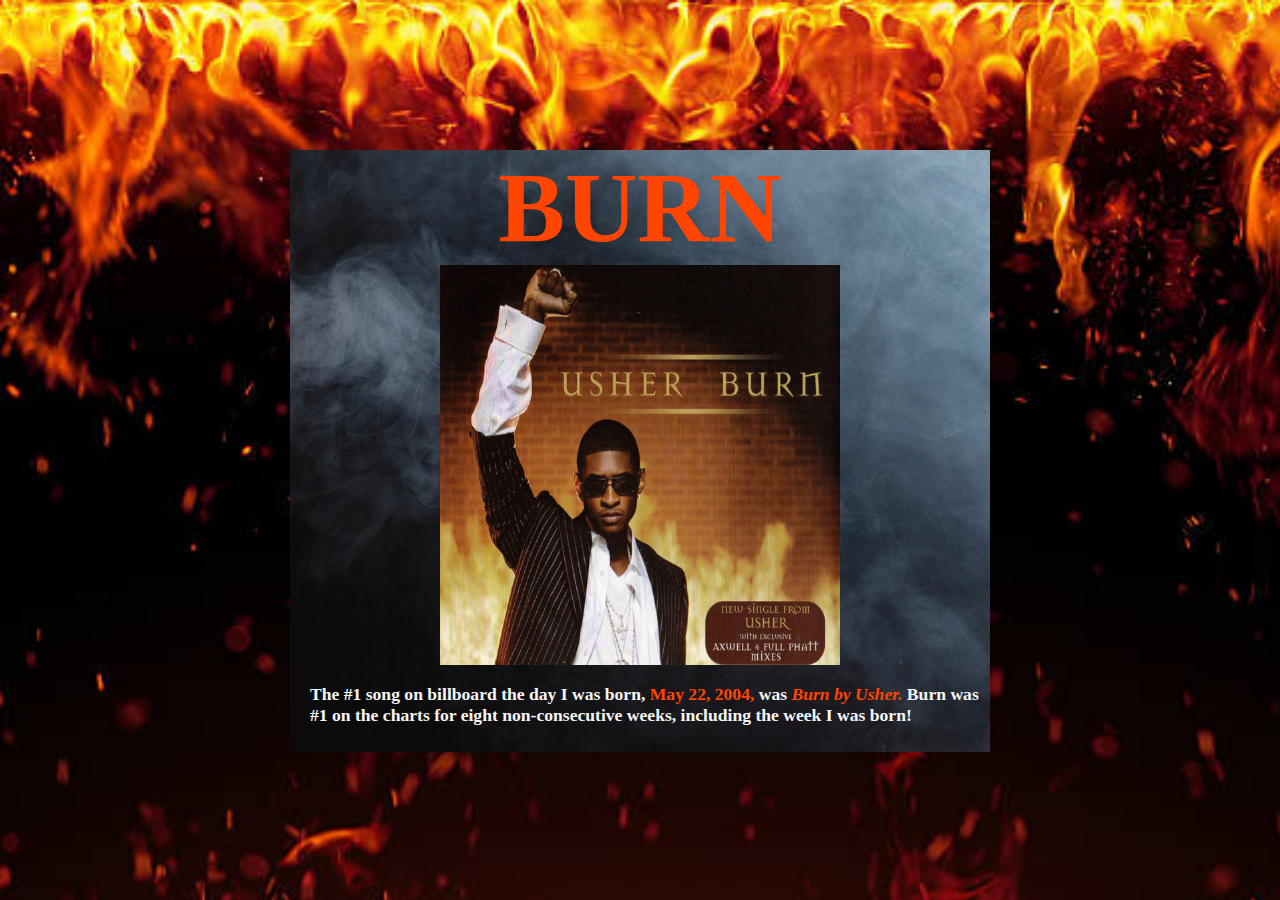
<file: birthdayparty.html>
<!DOCTYPE html>
<html lang="en">
<head>
    <meta charset="UTF-8">
    <title>Birthday Party</title>
    <link rel="stylesheet" href="birthdayparty.css">
</head>

<div id="wrapper">
<body>
    <h1>BURN</h1>
    <img src="burn.jpg" alt="Burn Album Cover">
    <h2>The #1 song on billboard the day I was born, <span id="date">May 22, 2004,</span> was <span id="burn">Burn by Usher.</span> Burn was #1 on the charts for eight non-consecutive weeks, including the week I was born! </h2>
</body>
</div>
</html>
</file>
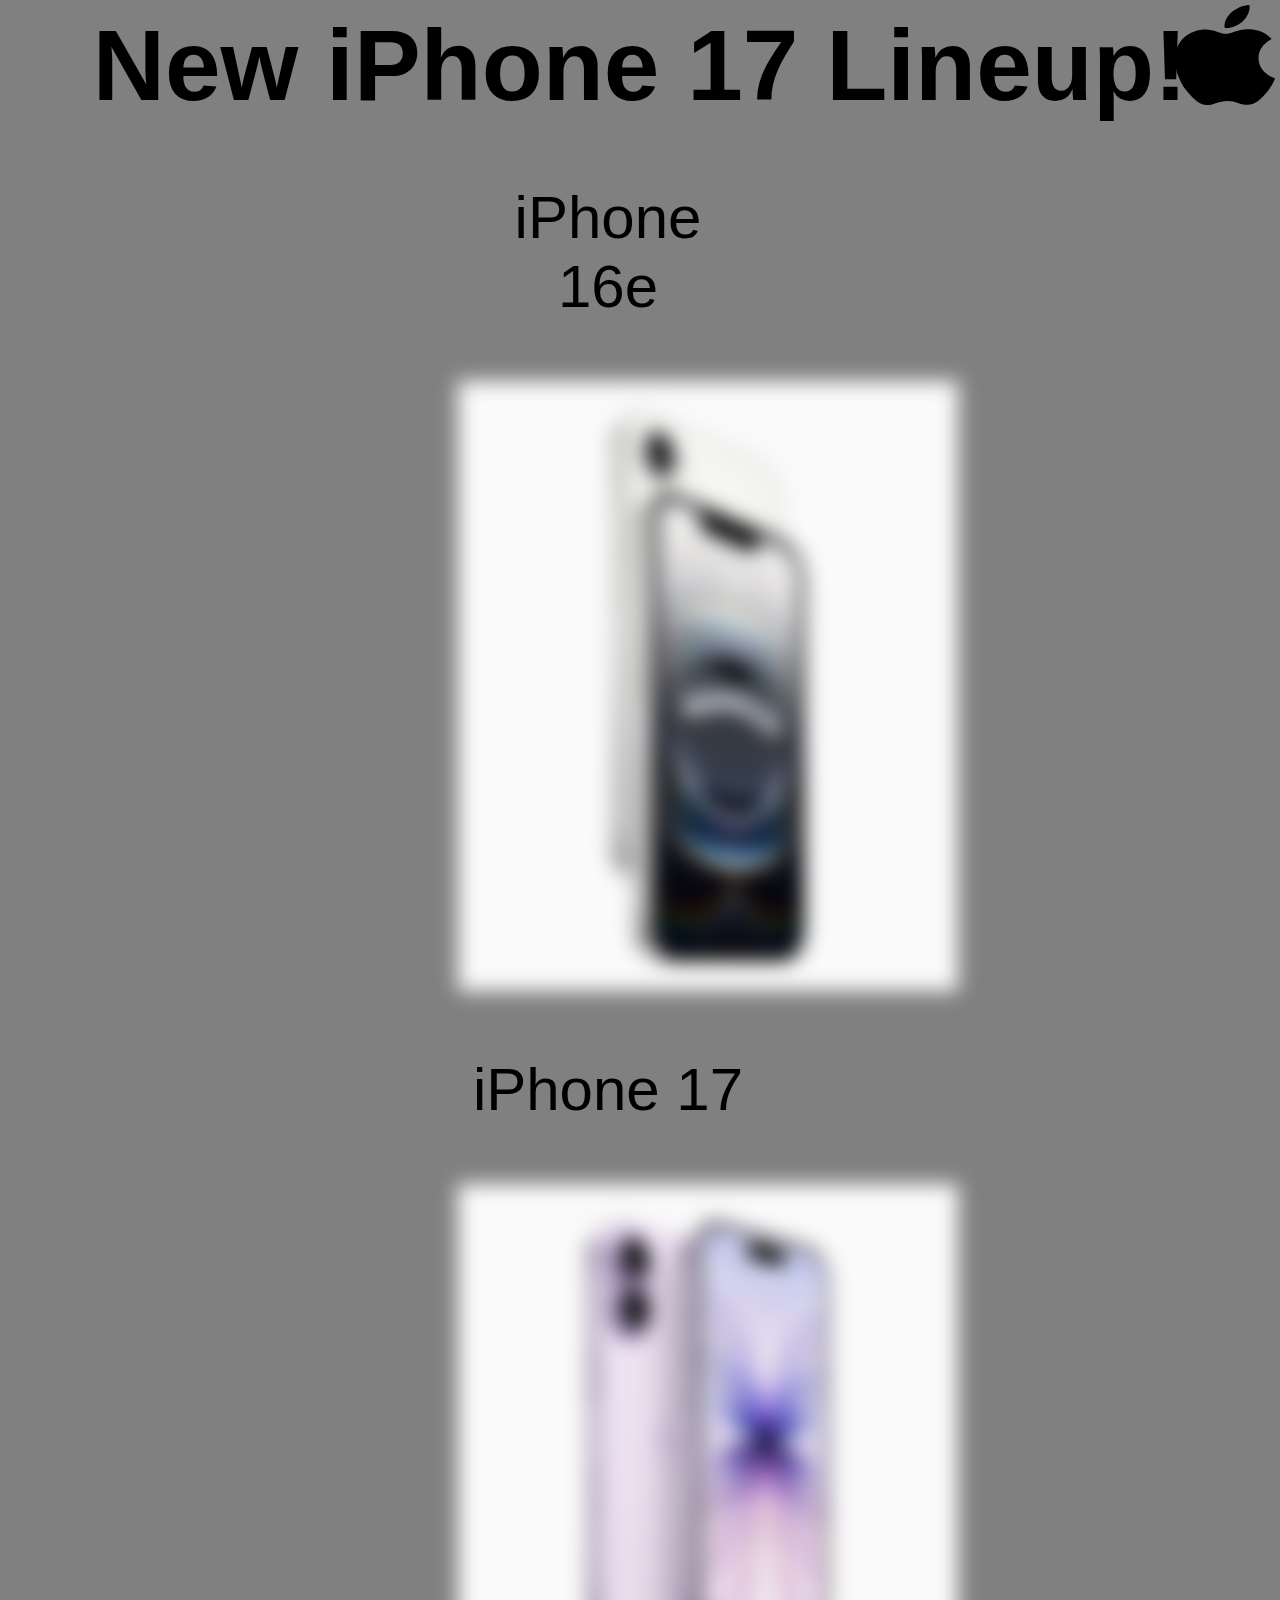
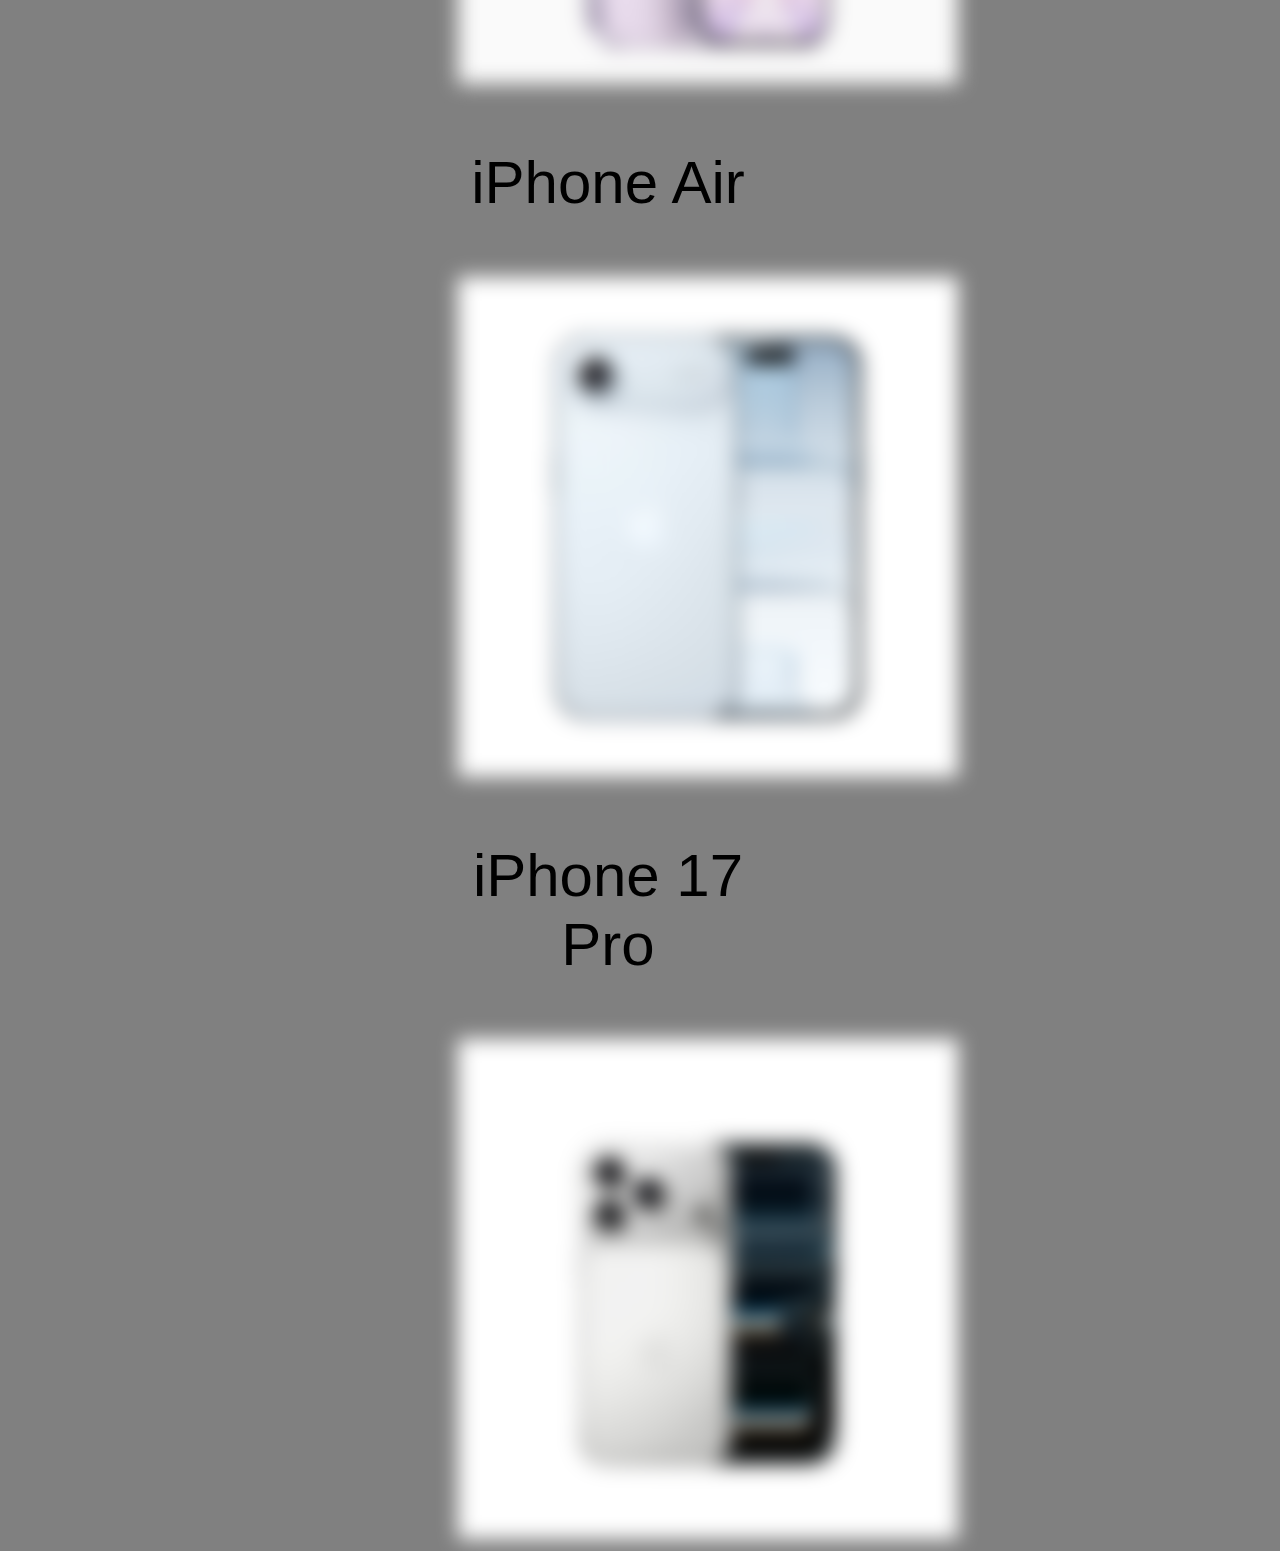
<file: cssanimation.html>
<!doctype html>
<html>
<head>
    <meta charset="UTF-8">
    <title>CSS Animation Assignment</title>
    <link href="cssanimation.css" rel="stylesheet" type="text/css">
</head>

<body>
<h1>New iPhone 17 Lineup! </h1>
<img id="logo" src="Apple_logo_black.svg" alt="Apple Logo"/>


    <div id="slide1">
        <p>iPhone 16e</p>
        <img src="Apple-iPhone-16e-hero-250219_inline.jpg.large.jpg" alt="iPhone 16e"/>
    </div>

<div id="slide2">
    <p>iPhone 17</p>
    <img src="Apple-iPhone-17-hero-250909-lp.jpg.news_app_ed.jpg" alt="iPhone 17"/></div>

<div id="slide3">
    <p>iPhone Air</p>
    <img src="iPhone_Air_SKY_1.jpg" alt="iPhone Air"/></div>

<div id="slide4">
    <p>iPhone 17 Pro</p>
    <img src="6105TOJ-18L.jpg" alt="iPhone 17 Pro"/></div>
</body>

</html>
</file>
<file: birthdayparty.css>
html {
    background-image: url("fire.jpg");
    background-repeat: no-repeat;
    background-size: 110%;
}

#wrapper {
    height: 700px;
    width: 700px;
    margin: auto;
    margin-top: 150px;
    background-image: url(smokeback.jpg);
    background-repeat: no-repeat;
}

h1 {
color: orangered;
font-size: 100px;
text-align: center;
margin-bottom: 0;
}

div img {
width: 400px;
height: 400px;
margin-left: 150px;
margin-top: 0px;
padding-top: 0px;
}

h2 {
color: whitesmoke;
margin-left: 20px;
font-size: 110%;
}

#date {
    color: orangered;
}

#burn {
    color: orangered;
    font-style: italic;
}
</file>
<file: cssanimation.css>
html {
    background-color: gray;
    font-family: 'Segoe UI', Tahoma, Geneva, Verdana, sans-serif;
    animation: background-ani 30s linear infinite;
}

@keyframes background-ani {
  0%   {background-color:grey;}
  50%  {background-color:whitesmoke;}
  100% {background-color:grey;}
}


h1 {
text-align: center;
margin:auto;
font-size: 100px;
}

#logo {
height: 100px;
width: 100px;
position: absolute;
top: 5px;
right: 5px;
animation: logo-ani 1s linear;
}

@keyframes logo-ani {
    0% {top:2000px;}
    100% {top:5px;}
}

#slide1 {
width: 300px;
margin-left: 450px;
}

#slide1 p {
    text-align: center;
    font-size: 60px;
}

#slide1 img {
width: 500px;
filter:blur(10px);
transition: 1s all;
}

#slide1:hover img {
filter:blur(0px);
border: 5px solid black;
width: 800px;
}

#slide2 {
width: 300px;
margin-left: 450px;
}

#slide2 p{
    text-align: center;
    font-size: 60px;
}

#slide2 img {
width: 500px;
filter:blur(10px);
transition: 1s all;
}

#slide2:hover img {
filter:blur(0px);
border: 5px solid black;
width: 800px;
}

#slide3 {
width: 300px;
margin-left: 450px;
}

#slide3 p {
    text-align: center;
    font-size: 60px;
}

#slide3 img {
width: 500px;
filter:blur(10px);
transition: 1s all;
}

#slide3:hover img {
filter:blur(0px);
border: 5px solid black;
width: 800px;
}

#slide4 {
width: 300px;
margin-left: 450px;
}

#slide4 p {
    text-align: center;
    font-size: 60px;
}

#slide4 img {
width: 500px;
filter:blur(10px);
transition: 1s all;
}

#slide4:hover img {
filter:blur(0px);
border: 5px solid black;
width: 800px;
}
</file>
